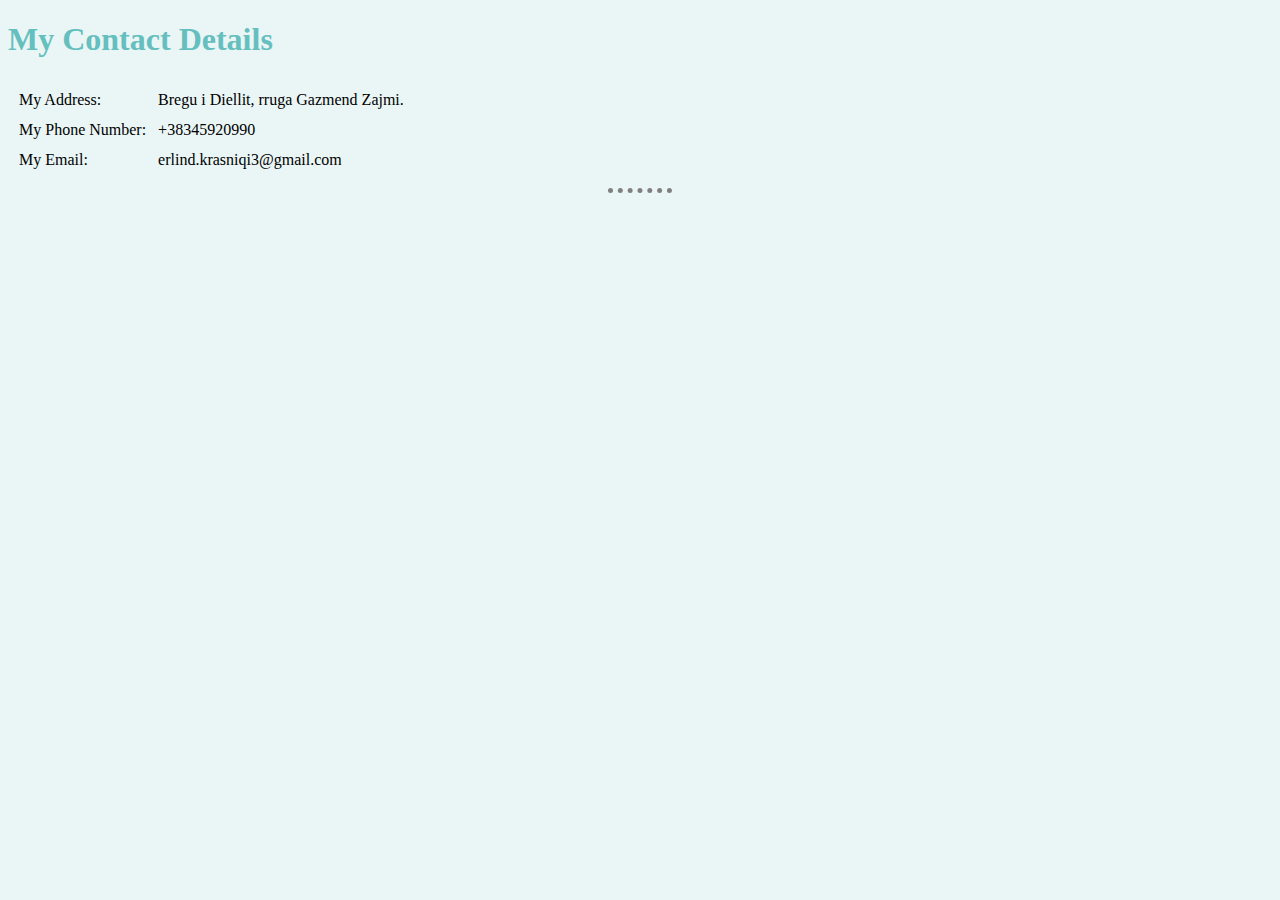
<file: contact-me.html>
<!DOCTYPE html>
<html lang="en">
<head>
    <meta charset="UTF-8">
    <title>Contact Me</title>
    <link rel="icon" href="https://cdn-icons-png.flaticon.com/512/654/654141.png"/>
    <link rel="stylesheet" href="css/styles.css">
</head>
<body>
    <h1>My Contact Details</h1>
    <!-- <p>My Address: Bregu i Diellit </p>
    <p>My Phone Number: +38345920990</p>
    <p>My Email: erlind.krasniqi3@gmail.com</p>
    <hr> -->
    <table cellspacing="10">
       <tr>
        <td>My Address:</td>
        <td>Bregu i Diellit, rruga Gazmend Zajmi.</td>
       </tr>
       <tr>
        <td>My Phone Number:</td>
        <td>+38345920990</td>
       </tr>
       <tr>
        <td>My Email:</td>
        <td>erlind.krasniqi3@gmail.com</td>
       </tr>
    </table>
    <hr>
    <!-- <form class ="" action="mailto:info@londonappbrewery.com" method="post">
        <label>Your Name</label>
        <input type="text" name="" value=""><br>
        <label>Your Email:</label>
        <input type="email" name="" value=""><br>
        <label>Your Message:</label>
        <textarea name="name" cols="30" rows="10"></textarea><br>
        <input type="submit" name="">
    </form> -->
</body>
</html>
</file>
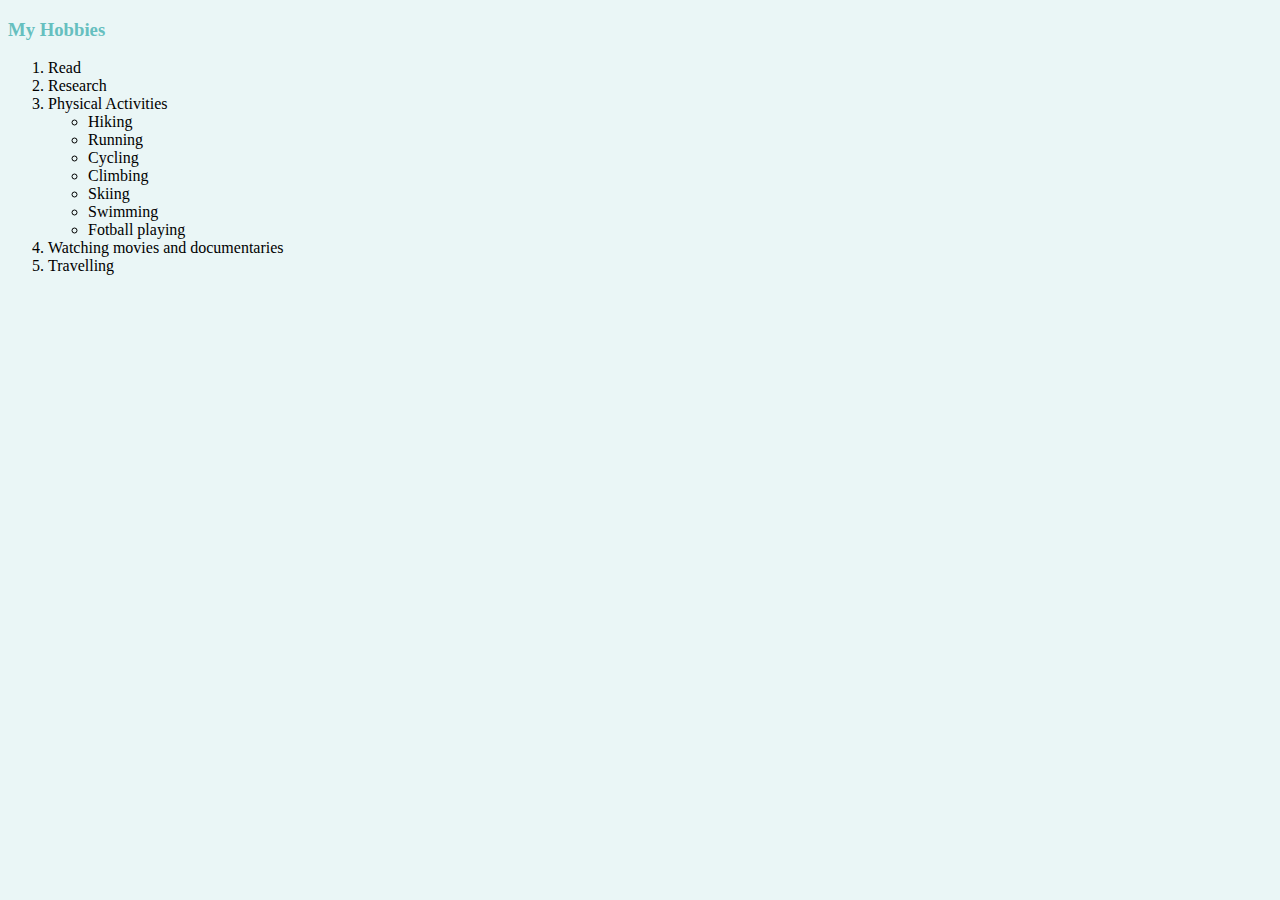
<file: hobbies.html>
<!DOCTYPE html>
<html lang="en">
<head>
    <meta charset="UTF-8">
    <title>Hobbies</title>
    <link rel="icon" href="https://cdn-icons-png.flaticon.com/512/654/654141.png"/>
    <link rel="stylesheet" href="css/styles.css">
</head>
<body>
    <h3>My Hobbies</h3>
    <ol>
        <li>Read</li>
        <li>Research</li>
        <li>Physical Activities</li>
            <ul>
                <li>Hiking</li>
                <li>Running</li>
                <li>Cycling</li>
                <li>Climbing</li>
                <li>Skiing</li>
                <li>Swimming</li>
                <li>Fotball playing</li>
            </ul>
        <li>Watching movies and documentaries</li>
        <li>Travelling</li>
    </ol>
</body>
</html>
</file>
<file: css/styles.css>
body {
    background-color: #EAF6F6;
}
hr {
    border-style: none;
    border-top-style: dotted;
    border-color: grey;
    border-width: 5px;
    width: 5%;
}
img {
    height: 200px;
    border-radius: 10px;
}
h1, h3 {
    color: #66BFBF;
}
</file>
